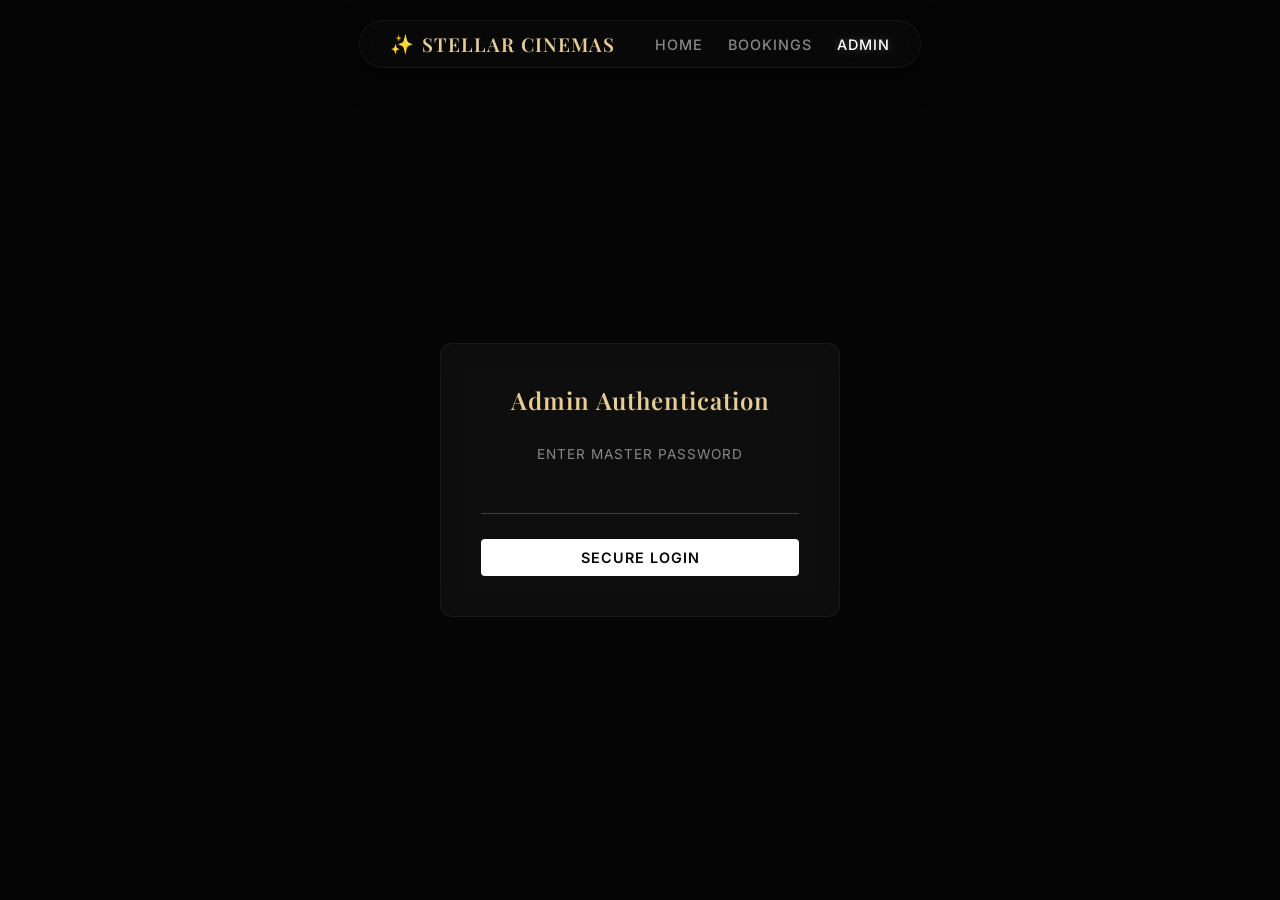
<file: admin-login.html>
<!DOCTYPE html>
<html lang="en">
<head>
    <meta charset="UTF-8">
    <meta name="viewport" content="width=device-width, initial-scale=1.0">
    <title>Stellar Cinemas | Admin Login</title>
    <link rel="stylesheet" href="style.css">
    <link href="https://fonts.googleapis.com/css2?family=Outfit:wght@300;400;600;700&amp;display=swap" rel="stylesheet">
</head>
<body>
    <div class="header-wrapper">
        <header>
            <a href="index.html" class="logo">
                <span class="logo-icon">✨</span>
                <h1>Stellar Cinemas</h1>
            </a>
            <nav class="nav-links">
                <a href="index.html" class="nav-link">Home</a>
                <a href="my-bookings.html" class="nav-link">Bookings</a>
                <a href="admin-login.html" class="nav-link active">Admin</a>
            </nav>
        </header>
    </div>

    <div class="container" style="display: flex; justify-content: center; align-items: center; min-height: 50vh;">
        <div class="payment-card" style="margin: 0; width: 100%; max-width: 400px;">
            <h3 style="text-align: center;">Admin Authentication</h3>
            <form id="admin-login-form">
                <div class="form-group">
                    <label for="admin-password" style="text-align: center;">Enter Master Password</label>
                    <input type="password" id="admin-password" class="form-control" required style="text-align: center;">
                </div>
                <div id="login-error" style="color: var(--accent); text-align: center; margin-bottom: 15px; display: none;">Incorrect password. Access denied.</div>
                <button type="submit" class="btn" style="width: 100%;">Secure Login</button>
            </form>
        </div>
    </div>

    <script src="script-common.js"></script>
    <script src="script-admin-login.js"></script>
</body>
</html>
</file>
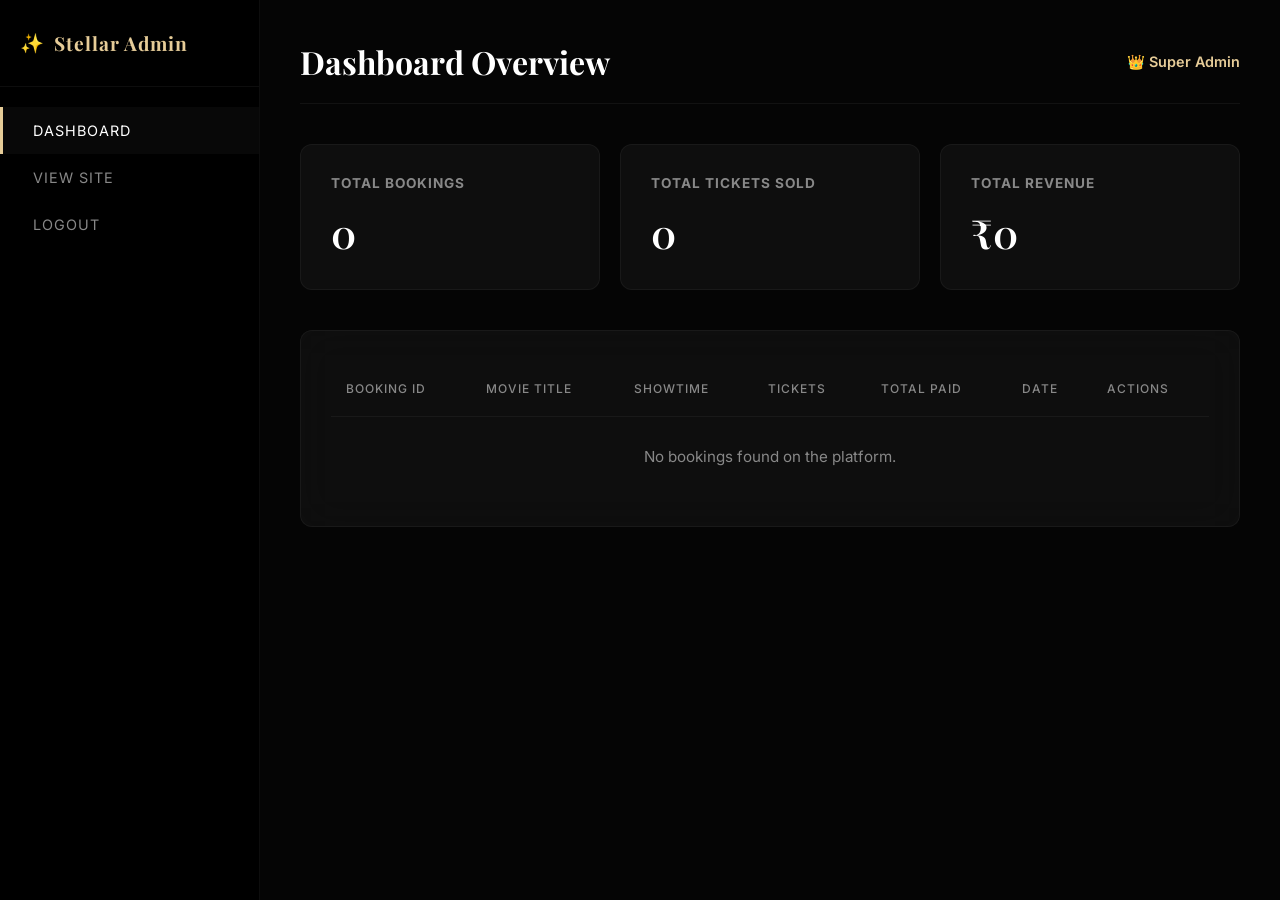
<file: admin.html>
<!DOCTYPE html>
<html lang="en">
<head>
    <meta charset="UTF-8">
    <meta name="viewport" content="width=device-width, initial-scale=1.0">
    <title>Stellar Cinemas | Admin Portal</title>
    <link rel="stylesheet" href="style.css">
    <link href="https://fonts.googleapis.com/css2?family=Outfit:wght@300;400;600;700&amp;display=swap" rel="stylesheet">
</head>
<body class="admin-body">
    <div class="admin-layout">
        <aside class="admin-sidebar">
            <div class="admin-sidebar-header">
                <span class="logo-icon">✨</span>
                <h2>Stellar Admin</h2>
            </div>
            <nav class="admin-nav">
                <a href="admin.html" class="admin-nav-item active">Dashboard</a>
                <a href="index.html" class="admin-nav-item">View Site</a>
                <a href="admin-login.html" class="admin-nav-item">Logout</a>
            </nav>
        </aside>
        
        <main class="admin-main">
            <div class="admin-header">
                <h2>Dashboard Overview</h2>
                <div class="admin-user">
                    <span>👑 Super Admin</span>
                </div>
            </div>

            <div class="admin-stats">
                <div class="stat-card">
                    <h3>Total Bookings</h3>
                    <div class="val" id="total-bookings-val">0</div>
                </div>
                <div class="stat-card">
                    <h3>Total Tickets Sold</h3>
                    <div class="val" id="total-tickets-val">0</div>
                </div>
                <div class="stat-card">
                    <h3>Total Revenue</h3>
                    <div class="val" id="total-revenue-val">₹0</div>
                </div>
            </div>

            <div class="data-table-container">
                <table class="data-table">
                    <thead>
                        <tr>
                            <th>Booking ID</th>
                            <th>Movie Title</th>
                            <th>Showtime</th>
                            <th>Tickets</th>
                            <th>Total Paid</th>
                            <th>Date</th>
                            <th>Actions</th>
                        </tr>
                    </thead>
                    <tbody id="admin-tbody">
                        <!-- Bookings injected here -->
                    </tbody>
                </table>
            </div>
        </main>  
    </div>

    <script src="script-common.js"></script>
    <script src="script-admin.js"></script>
</body>
</html>
</file>
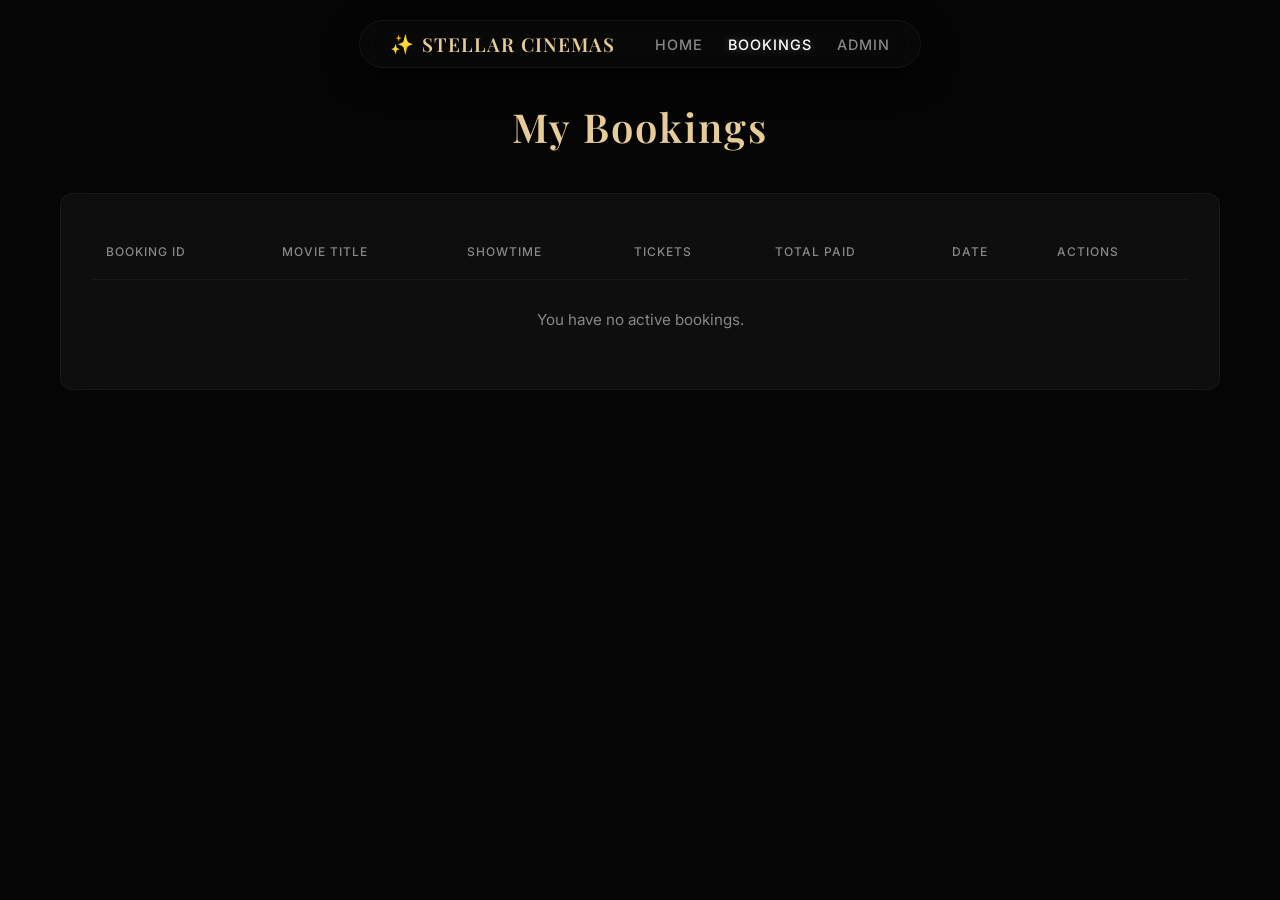
<file: my-bookings.html>
<!DOCTYPE html>
<html lang="en">
<head>
    <meta charset="UTF-8">
    <meta name="viewport" content="width=device-width, initial-scale=1.0">
    <title>Stellar Cinemas | My Bookings</title>
    <link rel="stylesheet" href="style.css">
    <link href="https://fonts.googleapis.com/css2?family=Outfit:wght@300;400;600;700&amp;display=swap" rel="stylesheet">
</head>
<body>
    <div class="header-wrapper">
        <header>
            <a href="index.html" class="logo">
                <span class="logo-icon">✨</span>
                <h1>Stellar Cinemas</h1>
            </a>
            <nav class="nav-links">
                <a href="index.html" class="nav-link">Home</a>
                <a href="my-bookings.html" class="nav-link active">Bookings</a>
                <a href="admin-login.html" class="nav-link">Admin</a>
            </nav>
        </header>
    </div>

    <div class="container">
        <h2 class="page-title">My Bookings</h2>
        
        <div class="data-table-container">
            <table class="data-table">
                <thead>
                    <tr>
                        <th>Booking ID</th>
                        <th>Movie Title</th>
                        <th>Showtime</th>
                        <th>Tickets</th>
                        <th>Total Paid</th>
                        <th>Date</th>
                        <th>Actions</th>
                    </tr>
                </thead>
                <tbody id="bookings-tbody">
                    <!-- Bookings injected here -->
                </tbody>
            </table>
        </div>
    </div>

    <script src="script-common.js"></script>
    <script src="script-bookings.js"></script>
</body>
</html>
</file>
<file: style.css>
@import url('https://fonts.googleapis.com/css2?family=Inter:wght@300;400;500;600;700&family=Playfair+Display:wght@600;700&display=swap');

:root {
    /* Ultra Premium Matte Black & Platinum */
    --bg-primary: #050505;
    --bg-secondary: #0a0a0a;
    --text-main: #ffffff;
    --text-muted: #888888;
    --accent: #e6cc98; /* Platinum / Champagne Gold */
    --accent-hover: #c4ab7a;
    --accent-glow: rgba(230, 204, 152, 0.2);
    
    /* Seat Colors */
    --seat-available: #1a1a1a;
    --seat-selected: #e6cc98;
    --seat-occupied: #000000;
    --seat-occupied-border: #111111;
    
    --seat-vip: #ffd700;
    --seat-premium: #ff4d4d;
    --seat-standard: #4da6ff;
}

* {
    box-sizing: border-box;
    margin: 0;
    padding: 0;
}

body {
    background-color: var(--bg-primary);
    color: var(--text-main);
    font-family: 'Inter', sans-serif;
    min-height: 100vh;
    overflow-x: hidden;
    display: flex;
    flex-direction: column;
}

h1, h2, h3, .logo h1 {
    font-family: 'Playfair Display', serif;
}

/* ---- Floating Header ---- */
.header-wrapper {
    position: fixed;
    top: 20px;
    left: 0;
    width: 100%;
    z-index: 1000;
    display: flex;
    justify-content: center;
    pointer-events: none;
}

header {
    background: rgba(10, 10, 10, 0.6);
    backdrop-filter: blur(20px);
    -webkit-backdrop-filter: blur(20px);
    border: 1px solid rgba(255, 255, 255, 0.05);
    padding: 10px 30px;
    border-radius: 40px;
    display: flex;
    align-items: center;
    gap: 40px;
    pointer-events: auto;
    box-shadow: 0 10px 30px rgba(0, 0, 0, 0.5);
    transition: transform 0.3s ease;
}

header:hover {
    background: rgba(10, 10, 10, 0.8);
}

.logo {
    display: flex;
    align-items: center;
    gap: 8px;
    text-decoration: none;
}

.logo h1 {
    font-weight: 600;
    font-size: 1.2rem;
    letter-spacing: 1px;
    color: var(--accent);
    text-transform: uppercase;
}

.logo-icon {
    font-size: 1.2rem;
    color: var(--accent);
}

.nav-links {
    display: flex;
    gap: 25px;
}

.nav-link {
    color: var(--text-muted);
    text-decoration: none;
    font-size: 0.9rem;
    font-weight: 500;
    transition: all 0.3s ease;
    text-transform: uppercase;
    letter-spacing: 1px;
}

.nav-link:hover, .nav-link.active {
    color: #fff;
    text-shadow: 0 0 10px rgba(255,255,255,0.3);
}

/* ---- Layouts ---- */
.container {
    max-width: 1200px;
    margin: 100px auto 40px; /* offset for fixed header */
    padding: 0 20px;
    flex: 1;
    width: 100%;
}

.page-title {
    text-align: center;
    font-size: 2.5rem;
    margin-bottom: 40px;
    font-weight: 600;
    letter-spacing: 2px;
    color: var(--accent);
}

/* ---- Home Page: Cinematic Hero & Search ---- */
.hero-section {
    text-align: center;
    margin-bottom: 60px;
    padding: 60px 0 20px;
}

.hero-section h2 {
    font-size: 4rem;
    font-weight: 700;
    line-height: 1.1;
    margin-bottom: 15px;
    background: linear-gradient(180deg, #fff 0%, #a0a0a0 100%);
    -webkit-background-clip: text;
    -webkit-text-fill-color: transparent;
}

.hero-section p {
    color: var(--text-muted);
    font-size: 1.1rem;
    max-width: 600px;
    margin: 0 auto 40px;
    font-weight: 300;
}

.search-container {
    display: flex;
    justify-content: center;
}

.search-bar {
    width: 100%;
    max-width: 600px;
    padding: 18px 30px;
    border-radius: 40px;
    border: 1px solid rgba(255, 255, 255, 0.1);
    background: rgba(20, 20, 20, 0.5);
    color: #fff;
    font-family: 'Inter', sans-serif;
    font-size: 1rem;
    outline: none;
    transition: all 0.3s ease;
}

.search-bar:focus {
    border-color: var(--accent);
    background: rgba(30, 30, 30, 0.8);
    box-shadow: 0 0 20px var(--accent-glow);
}

/* ---- Home Page: Vertical Posters Grid ---- */
.movie-grid {
    display: grid;
    grid-template-columns: repeat(auto-fill, minmax(250px, 1fr));
    gap: 40px;
}

.movie-poster-card {
    position: relative;
    border-radius: 12px;
    overflow: hidden;
    aspect-ratio: 2 / 3;
    cursor: pointer;
    background-size: cover;
    background-position: center;
    box-shadow: 0 15px 35px rgba(0,0,0,0.5);
    transition: transform 0.4s cubic-bezier(0.165, 0.84, 0.44, 1), box-shadow 0.4s ease;
}

.movie-poster-card:hover {
    transform: translateY(-10px) scale(1.02);
    box-shadow: 0 20px 40px rgba(0,0,0,0.8), 0 0 20px var(--accent-glow);
}

.movie-overlay {
    position: absolute;
    bottom: 0; left: 0; right: 0;
    height: 100%;
    background: linear-gradient(to top, rgba(0,0,0,0.95) 0%, rgba(0,0,0,0.7) 40%, transparent 100%);
    padding: 25px;
    display: flex;
    flex-direction: column;
    justify-content: flex-end;
    transform: translateY(100%);
    opacity: 0;
    transition: transform 0.4s cubic-bezier(0.165, 0.84, 0.44, 1), opacity 0.4s ease;
}

.movie-poster-card:hover .movie-overlay {
    transform: translateY(0);
    opacity: 1;
}

.movie-overlay-title {
    font-family: 'Playfair Display', serif;
    font-size: 1.5rem;
    font-weight: 700;
    margin-bottom: 5px;
    color: #fff;
}

.movie-overlay-director {
    font-size: 0.8rem;
    color: var(--accent);
    text-transform: uppercase;
    letter-spacing: 1px;
    margin-bottom: 15px;
}

.movie-tags {
    display: flex;
    flex-wrap: wrap;
    gap: 8px;
    margin-bottom: 20px;
}

.tag {
    background: rgba(255,255,255,0.1);
    backdrop-filter: blur(4px);
    border: 1px solid rgba(255,255,255,0.1);
    color: #ccc;
    font-size: 0.75rem;
    padding: 4px 8px;
    border-radius: 4px;
    text-transform: uppercase;
    letter-spacing: 0.5px;
}

.movie-overlay-footer {
    display: flex;
    justify-content: space-between;
    align-items: center;
    border-top: 1px solid rgba(255,255,255,0.1);
    padding-top: 15px;
}

.starting-price {
    display: flex;
    flex-direction: column;
}

.starting-price span:first-child {
    font-size: 0.65rem;
    color: var(--text-muted);
    text-transform: uppercase;
    letter-spacing: 1px;
}

.starting-price .val {
    font-size: 1.2rem;
    font-weight: 600;
    color: #fff;
}

/* Buttons */
.btn {
    background: var(--text-main);
    color: var(--bg-primary);
    border: none;
    padding: 10px 20px;
    font-size: 0.9rem;
    font-weight: 600;
    border-radius: 4px;
    cursor: pointer;
    font-family: 'Inter', sans-serif;
    transition: all 0.3s ease;
    text-transform: uppercase;
    letter-spacing: 1px;
}

.btn:hover {
    background: var(--accent);
    color: #000;
    transform: translateY(-2px);
}

.btn.primary {
    background: var(--accent);
    color: #000;
    padding: 14px 30px;
    font-size: 1rem;
}

.btn.primary:hover {
    background: #fff;
}

/* ---- Seats Page ---- */
.selected-movie-header {
    text-align: center;
    margin-bottom: 40px;
}

.selected-movie-header h2 {
    font-size: 2.5rem;
    margin-bottom: 5px;
    color: #fff;
}

.selected-movie-header p {
    color: var(--text-muted);
    font-weight: 400;
    font-size: 1.1rem;
}

.selected-movie-header .price-accent {
    color: var(--accent);
    font-weight: 600;
}

.showcase {
    background: rgba(20, 20, 20, 0.5);
    padding: 15px 30px;
    border-radius: 12px;
    color: var(--text-muted);
    list-style-type: none;
    display: flex;
    justify-content: center;
    gap: 30px;
    margin-bottom: 3rem;
    border: 1px solid rgba(255, 255, 255, 0.05);
}

.showcase li {
    display: flex;
    align-items: center;
    justify-content: center;
    gap: 10px;
    font-size: 0.85rem;
    text-transform: uppercase;
    letter-spacing: 1px;
}

.theater-container {
    perspective: 1000px;
    margin-bottom: 3rem;
    display: flex;
    flex-direction: column;
    align-items: center;
}

.screen-glow {
    height: 120px;
    width: 100%;
    max-width: 400px;
    background: #ffffff;
    filter: blur(80px);
    opacity: 0.1;
    position: absolute;
    top: -20px;
    z-index: -1;
}

.screen {
    background: linear-gradient(to bottom, #f0eeee, #f7eeee);
    color: black;
    height: 100px;
    width: 700px;
    margin-bottom: 50px;
    transform: rotateX(-50deg);
    box-shadow: 0 5px 20px rgba(255, 255, 255, 0.1);
    border-radius: 4px;
    display: flex;
    align-items: center;
    justify-content: center;
}

.row {
    display: flex;
    justify-content: center;
    gap: 10px;
    margin-bottom: 10px;
}

.seat {
    background-color: var(--seat-available);
    height: 28px;
    width: 32px;
    border-radius: 6px;
    cursor: pointer;
    transition: all 0.2s ease;
    border: 1px solid rgba(255,255,255,0.05);
}

/* Tiered Styling */
.seat.standard { border-color: var(--seat-standard); }
.seat.premium { border-color: var(--seat-premium); }
.seat.vip { border-color: var(--seat-vip); }

.seat:not(.occupied):hover {
    transform: scale(1.2);
    border-color: #fff;
    background: rgba(255,255,255,0.1);
}

.showcase .seat:not(.occupied):hover {
    cursor: default;
    transform: scale(1);
}

.seat.selected {
    background-color: var(--seat-selected) !important;
    border-color: var(--seat-selected) !important;
    box-shadow: 0 0 15px var(--accent-glow) !important;
}

.seat.occupied {
    background-color: var(--seat-occupied) !important;
    border: 1px solid var(--seat-occupied-border) !important;
    cursor: not-allowed;
    opacity: 0.5;
}

.checkout-panel {
    background: rgba(20, 20, 20, 0.6);
    border: 1px solid rgba(255, 255, 255, 0.05);
    backdrop-filter: blur(20px);
    border-radius: 12px;
    padding: 30px;
    text-align: center;
    width: 100%;
    max-width: 500px;
    margin: 0 auto;
}

.checkout-panel p {
    font-size: 1rem;
    color: var(--text-muted);
    margin-bottom: 25px;
    letter-spacing: 0.5px;
}

.highlight {
    color: #fff;
    font-weight: 600;
    font-size: 1.4rem;
    font-family: 'Playfair Display', serif;
}

/* ---- Payment Page / Forms ---- */
.payment-wrapper {
    display: flex;
    gap: 30px;
    justify-content: center;
    flex-wrap: wrap;
}

.summary-card, .payment-card {
    background: rgba(20, 20, 20, 0.6);
    border: 1px solid rgba(255, 255, 255, 0.05);
    backdrop-filter: blur(20px);
    border-radius: 12px;
    padding: 40px;
    flex: 1;
    min-width: 320px;
    max-width: 450px;
}

.summary-card h3, .payment-card h3 {
    font-size: 1.5rem;
    margin-bottom: 30px;
    color: var(--accent);
    font-weight: 600;
    letter-spacing: 1px;
}

.summary-item {
    display: flex;
    justify-content: space-between;
    margin-bottom: 15px;
    font-size: 1rem;
    color: var(--text-muted);
    padding-bottom: 15px;
    border-bottom: 1px solid rgba(255,255,255,0.05);
}

.summary-item span:last-child {
    color: #fff;
    font-weight: 500;
}

.summary-total {
    display: flex;
    justify-content: space-between;
    margin-top: 30px;
    font-size: 1.4rem;
    font-weight: 600;
    color: #fff;
    font-family: 'Playfair Display', serif;
}

.form-group {
    margin-bottom: 25px;
}

.form-group label {
    display: block;
    margin-bottom: 10px;
    color: var(--text-muted);
    font-size: 0.85rem;
    text-transform: uppercase;
    letter-spacing: 1px;
}

.form-control {
    width: 100%;
    background: transparent;
    border: none;
    border-bottom: 1px solid rgba(255, 255, 255, 0.2);
    color: white;
    padding: 10px 0;
    font-family: 'Inter', sans-serif;
    font-size: 1.1rem;
    transition: all 0.3s ease;
}

.form-control:focus {
    outline: none;
    border-bottom-color: var(--accent);
}

.form-row {
    display: flex;
    gap: 20px;
}

.form-row .form-group {
    flex: 1;
}

/* Modal */
.success-modal {
    display: none;
    position: fixed;
    top: 0; left: 0; right: 0; bottom: 0;
    background: rgba(0, 0, 0, 0.9);
    backdrop-filter: blur(10px);
    z-index: 2000;
    justify-content: center;
    align-items: center;
}

.modal-content {
    background: var(--bg-secondary);
    padding: 60px;
    border-radius: 12px;
    text-align: center;
    border: 1px solid rgba(255,255,255,0.05);
    max-width: 400px;
    width: 100%;
}

.modal-content .icon {
    font-size: 3.5rem;
    margin-bottom: 20px;
    color: var(--accent);
}

.modal-content h2 {
    margin-bottom: 15px;
    color: #fff;
    font-size: 1.8rem;
}

.modal-content p {
    color: var(--text-muted);
    margin-bottom: 30px;
    font-size: 1rem;
    line-height: 1.5;
}

/* ---- Tables (Admin & My Bookings) ---- */
.data-table-container {
    background: rgba(20, 20, 20, 0.6);
    border: 1px solid rgba(255, 255, 255, 0.05);
    backdrop-filter: blur(20px);
    border-radius: 12px;
    padding: 30px;
    overflow-x: auto;
}

.data-table {
    width: 100%;
    border-collapse: collapse;
    text-align: left;
}

.data-table th, .data-table td {
    padding: 20px 15px;
    border-bottom: 1px solid rgba(255, 255, 255, 0.05);
}

.data-table th {
    color: var(--text-muted);
    font-weight: 500;
    text-transform: uppercase;
    font-size: 0.75rem;
    letter-spacing: 1px;
}

.data-table td {
    font-size: 0.95rem;
    color: #fff;
}

.data-table tr:last-child td {
    border-bottom: none;
}

.data-table .btn-cancel {
    background: transparent;
    color: var(--text-muted);
    border: 1px solid var(--text-muted);
    padding: 6px 12px;
    border-radius: 4px;
    font-size: 0.8rem;
    transition: all 0.3s ease;
    text-transform: uppercase;
    letter-spacing: 1px;
}

.data-table .btn-cancel:hover {
    border-color: #ff4d4d;
    color: #ff4d4d;
}

.admin-stats {
    display: flex;
    gap: 20px;
    margin-bottom: 40px;
}

.stat-card {
    background: rgba(20, 20, 20, 0.6);
    border: 1px solid rgba(255, 255, 255, 0.05);
    padding: 30px;
    border-radius: 12px;
    flex: 1;
}

.stat-card h3 {
    color: var(--text-muted);
    font-size: 0.85rem;
    text-transform: uppercase;
    letter-spacing: 1px;
    margin-bottom: 15px;
    font-family: 'Inter', sans-serif;
}

.stat-card .val {
    color: #fff;
    font-size: 2.5rem;
    font-weight: 600;
    font-family: 'Playfair Display', serif;
}

/* ---- Toast Notification ---- */
.toast-container {
    position: fixed;
    bottom: 30px;
    right: 30px;
    z-index: 9999;
    display: flex;
    flex-direction: column;
    gap: 15px;
}

.toast {
    background: #fff;
    color: #000;
    padding: 15px 25px;
    border-radius: 4px;
    box-shadow: 0 10px 30px rgba(0,0,0,0.5);
    display: flex;
    align-items: center;
    gap: 15px;
    animation: slideInRight 0.4s cubic-bezier(0.165, 0.84, 0.44, 1) forwards;
    min-width: 250px;
    font-weight: 500;
}

.toast.fade-out {
    animation: fadeOutRight 0.4s cubic-bezier(0.165, 0.84, 0.44, 1) forwards;
}

@keyframes slideInRight {
    from { transform: translateX(120%); opacity: 0; }
    to { transform: translateX(0); opacity: 1; }
}

@keyframes fadeOutRight {
    from { transform: translateX(0); opacity: 1; }
    to { transform: translateX(120%); opacity: 0; }
}

/* Showtime Dropdown Styles */
.showtime-dropdown {
    background: rgba(255, 255, 255, 0.05);
    color: white;
    border: 1px solid var(--accent);
    padding: 8px 12px;
    border-radius: 5px;
    font-family: 'Outfit', sans-serif;
    outline: none;
    cursor: pointer;
    font-size: 0.9rem;
    width: 100%;
    transition: all 0.3s ease;
}

.showtime-dropdown:hover, .showtime-dropdown:focus {
    background: rgba(255, 255, 255, 0.1);
    box-shadow: 0 0 10px rgba(184, 134, 11, 0.3);
}

.showtime-dropdown option {
    background: var(--bg-color);
    color: white;
}

/* ---- Admin Layout ---- */
.admin-body {
    margin: 0;
    padding: 0;
    overflow-x: hidden;
    display: block; /* Override default flex column */
}

.admin-layout {
    display: flex;
    min-height: 100vh;
    width: 100%;
}

.admin-sidebar {
    width: 260px;
    flex-shrink: 0;
    background: #000000;
    border-right: 1px solid rgba(255, 255, 255, 0.05);
    display: flex;
    flex-direction: column;
    position: sticky;
    top: 0;
    height: 100vh;
    z-index: 10;
}

.admin-sidebar-header {
    padding: 30px 20px;
    display: flex;
    align-items: center;
    gap: 10px;
    border-bottom: 1px solid rgba(255, 255, 255, 0.05);
}

.admin-sidebar-header h2 {
    font-size: 1.2rem;
    color: var(--accent);
    margin: 0;
    letter-spacing: 1px;
}

.admin-nav {
    display: flex;
    flex-direction: column;
    padding: 20px 0;
    flex: 1;
}

.admin-nav-item {
    padding: 15px 30px;
    color: var(--text-muted);
    text-decoration: none;
    font-size: 0.9rem;
    text-transform: uppercase;
    letter-spacing: 1px;
    transition: all 0.3s ease;
    border-left: 3px solid transparent;
}

.admin-nav-item:hover, .admin-nav-item.active {
    color: #fff;
    background: rgba(255, 255, 255, 0.03);
    border-left-color: var(--accent);
}

.admin-main {
    flex: 1;
    padding: 40px;
    background: var(--bg-primary);
    min-height: 100vh;
    min-width: 0; /* Ensures flex child can shrink below its minimum content size to prevent overflow */
}

.admin-header {
    display: flex;
    justify-content: space-between;
    align-items: center;
    margin-bottom: 40px;
    padding-bottom: 20px;
    border-bottom: 1px solid rgba(255, 255, 255, 0.05);
}

.admin-header h2 {
    font-size: 2rem;
    color: #fff;
    margin: 0;
}

.admin-user {
    display: flex;
    align-items: center;
    gap: 10px;
    color: var(--accent);
    font-size: 0.9rem;
    font-weight: 600;
}
</file>
